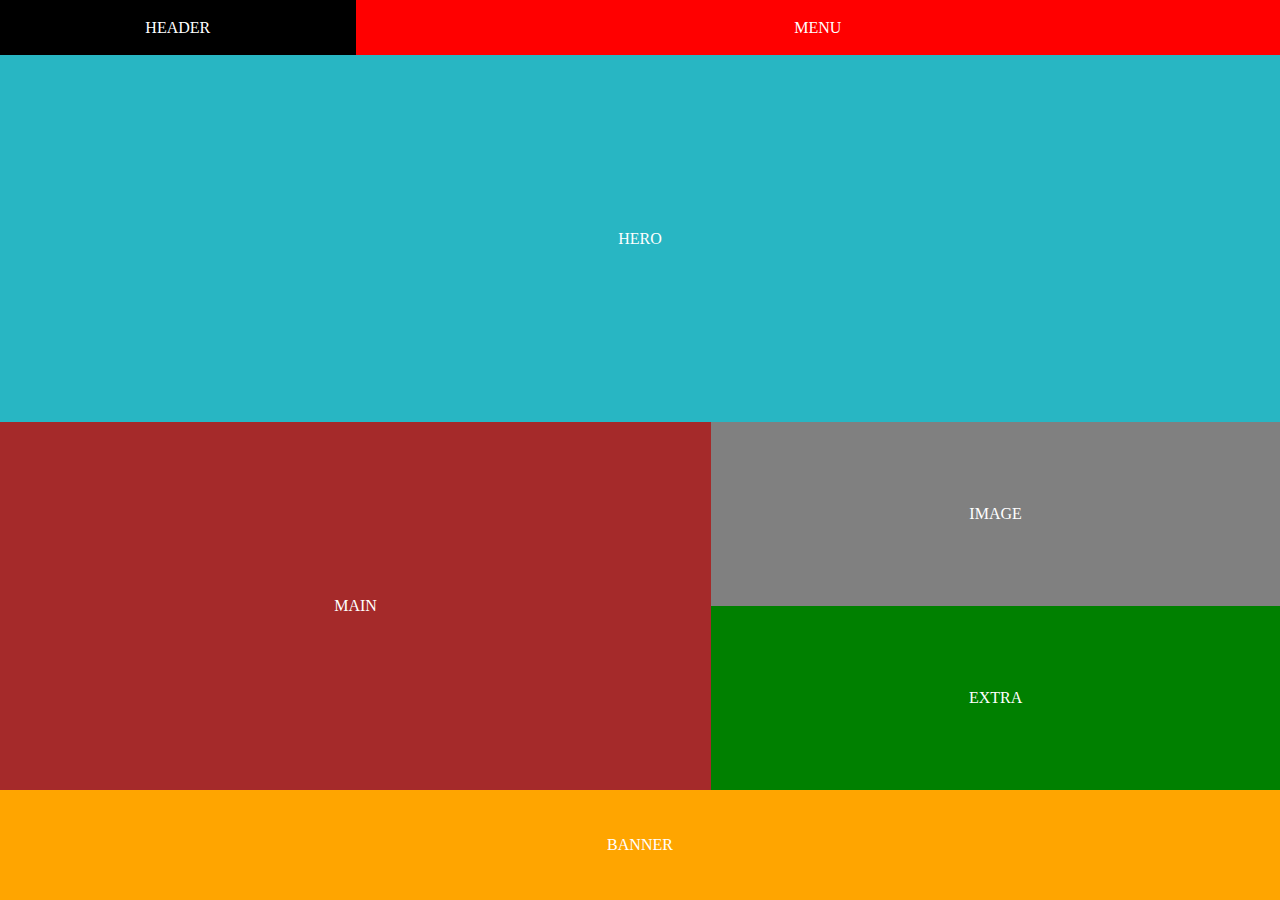
<file: index.html>
<!DOCTYPE html>
<html lang="en">
<head>
    <meta charset="UTF-8">
    <meta name="viewport" content="width=device-width, initial-scale=1.0">
    <title>task 8</title>
    <link rel="stylesheet" href="css/style.css">
</head>
<body>
    <div class="container">
        <main><span>main</span></main>
        

        <div class="Header"><span>Header</span></div>
        <div class="menu1"><span>menu</span></div>
        <div class="Hero"><span>Hero</span></div>
        <div class="Image"><span>Image</span></div>
        <div class="extra"><span>extra</span></div>
        <div class="Banner"><span>Banner</span></div>

     


    </div>
    
</body>
</html>
</file>
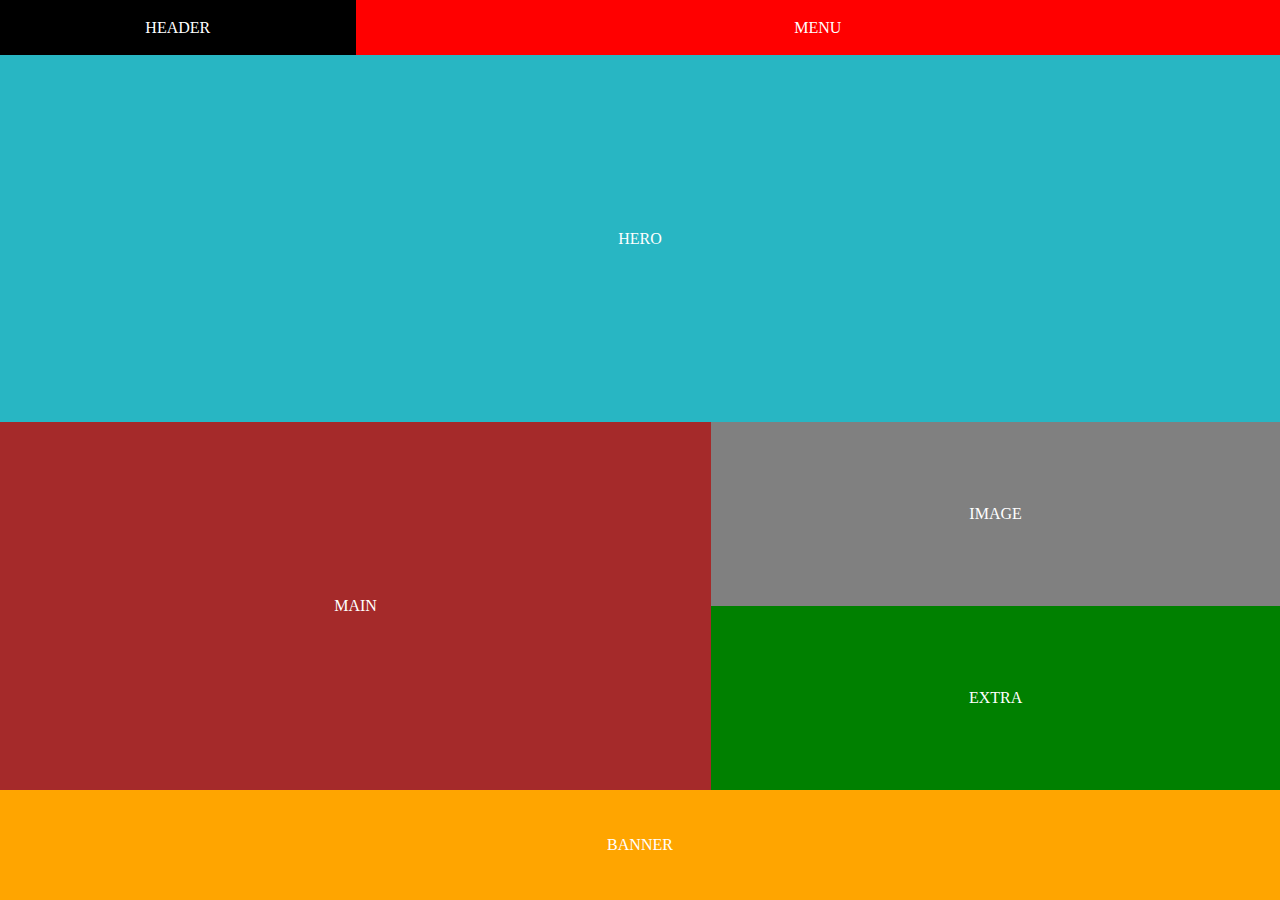
<file: intex.html>
<!DOCTYPE html>
<html lang="en">
<head>
    <meta charset="UTF-8">
    <meta name="viewport" content="width=device-width, initial-scale=1.0">
    <title>task 8</title>
    <link rel="stylesheet" href="css/style.css">
</head>
<body>
    <div class="container">
        <main><span>main</span></main>
        

        <div class="Header"><span>Header</span></div>
        <div class="menu1"><span>menu</span></div>
        <div class="Hero"><span>Hero</span></div>
        <div class="Image"><span>Image</span></div>
        <div class="extra"><span>extra</span></div>
        <div class="Banner"><span>Banner</span></div>

     


    </div>
    
</body>
</html>
</file>
<file: css/style.css>
:root{
    --my-padding:0.4rem;
}

*{
    margin: 0;
    padding: 0;
    box-sizing: border-box;
}
.container{
    color: white;
    height: 100vh;
    text-align: center;
    text-transform: uppercase;
    display: grid;
    grid-template-columns:1fr 1fr 0.8fr 0.8fr ;
    grid-template-rows: 0.3fr 2fr 1fr 1fr 0.6fr;

    grid-template-areas:
    "Header menu1 menu1 menu1"
    "Hero Hero Hero Hero"
    "main main Image Image"
    "main main extra extra"
    "Banner Banner Banner Banner"
    ;
}
.Header{
    background-color:black;
    grid-area: Header;
    padding: var(--my-padding);
    display: grid;
    align-items: center;

}
.menu1{
    background-color:red;
    grid-area: menu1 ;
    padding: var(--my-padding);
    display: grid;
    align-items: center;
}
main{
    background-color:brown;
    grid-area: main;
    padding: var(--my-padding);
    display: grid;
    align-items: center;
}
.Hero{
    background-color:rgb(40, 182, 195);
    grid-area: Hero;
    padding: var(--my-padding);
    display: grid;
    align-items: center;
}
.Image{
    background-color:gray;
    grid-area: Image;
    padding: var(--my-padding);
    display: grid;
    align-items: center;
}
.extra{
    background-color:green;
    grid-area: extra;
    padding: var(--my-padding);
    display: grid;
    align-items: center;
}
.Banner{
    background-color:orange;
    grid-area: Banner;
    padding: var(--my-padding);
    display: grid;
    align-items: center;
}
@media(max-width:1024px){
    .container{
        grid-template-columns:0.5fr 0.8fr 0.3fr ;
        grid-template-rows: 0.5fr 1.5fr 1fr 0.7fr 0.5fr;
        grid-template-areas: 
        "Header Header Header"
        "Hero Hero Hero"
        "menu1 main main"
        "menu1 Banner Banner"
        "menu1 extra Image"
        ;
    }


}
@media(max-width:480px){
   .container{
    grid-template-columns: 1fr ;
    grid-template-rows: 0.5fr 0.5fr 1.3fr 2fr 1fr 1fr 1fr;
    grid-template-areas: 
    "Header"
    "menu1"
    "Hero"
    "main"
    "Banner"
    "extra"
    "Image"
    
    ;
} 
}
</file>
